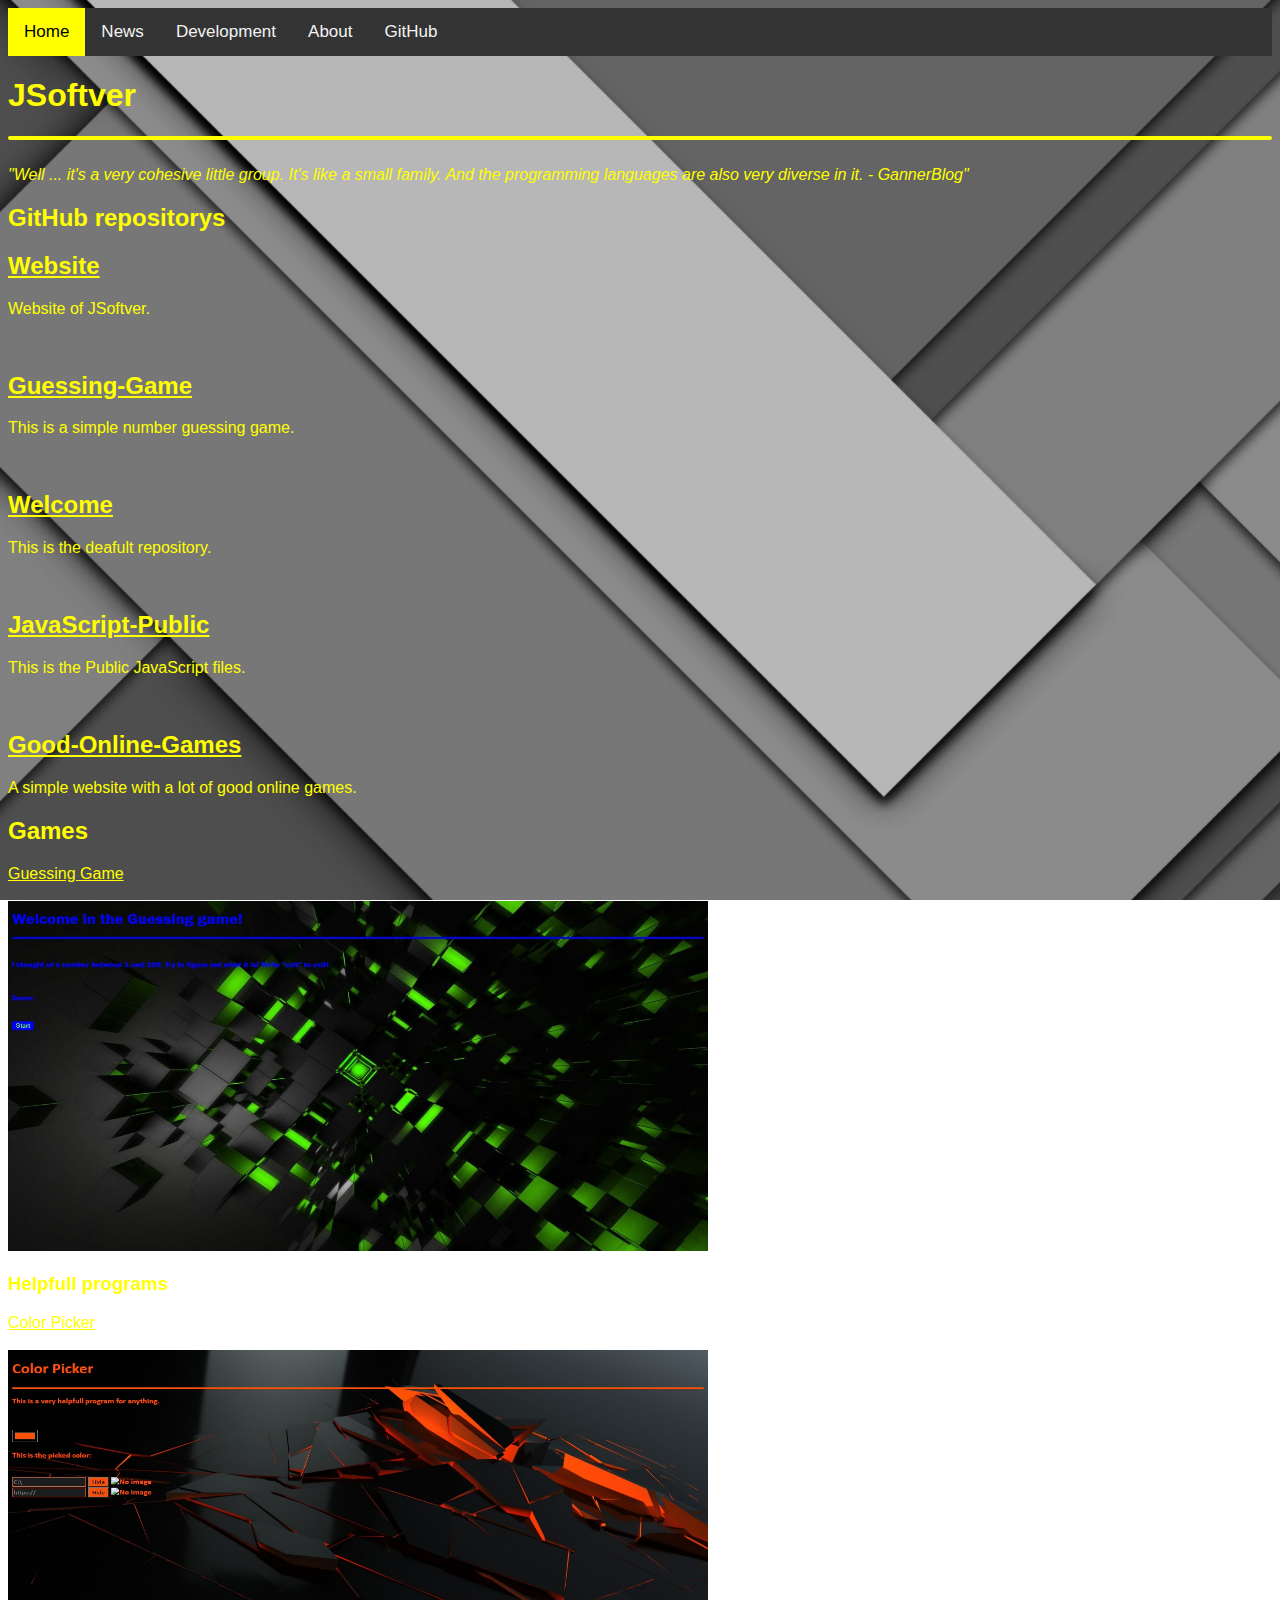
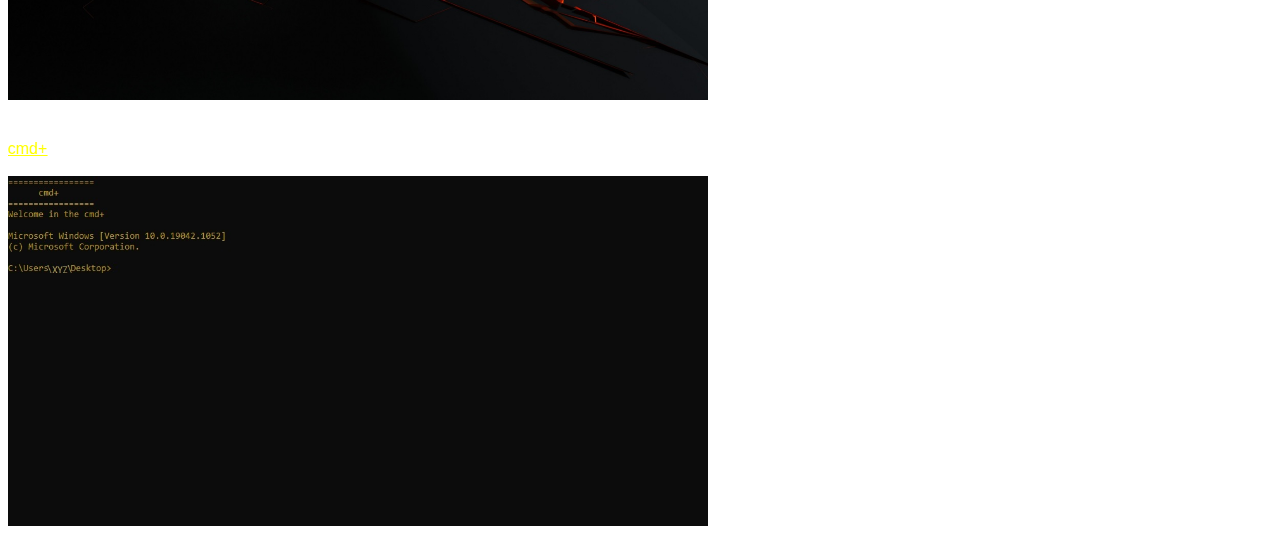
<file: docs/index.html>
<!DOCTYPE html>
<html lang="en">
<head>
    <meta charset="UTF-8">
    <meta http-equiv="X-UA-Compatible" content="IE=edge">
    <meta name="viewport" content="width=device-width, initial-scale=1.0">
    <title>JSoftver</title>
    <script src="script.js"></script>
    <link rel="stylesheet" href="style.css">
    <link rel="shortcut icon" href="src/img/favicon.ico" type="image/x-icon">
</head>
<body><div id="btt" class="hidden" onclick="window.scroll({top: 0, left: 0, behavior: 'smooth'});"><div class="toMiddle">&#8679;</div></div>
    <div class="topnav">
        <a class="active" href="index.html">Home</a>
        <a href="news.html">News</a>
        <a href="development.html">Development</a>
        <a href="about.html">About</a>
        <a href="https://www.github.com/JSoftver" target="_blank">GitHub</a>
    </div>
    <div id="title">
        <h1>JSoftver</h1>
        <hr>
        <br>
        <em>"Well ... it's a very cohesive little group. It's like a small family. And the programming languages are also very diverse in it. - GannerBlog"</em>
    </div>
    <div id="chapters">
        <div id="ch1">
            <h2>GitHub repositorys</h2>
            <div id="github-rep-1">
                <h2><a href="https://www.github.com/JSoftver/Website" target="_blank">Website</a></h2>
                <p>Website of JSoftver.</p>
            </div>
            <br>
            <div id="github-rep-2">
                <h2><a href="https://www.github.com/JSoftver/Guessing-Game" target="_blank">Guessing-Game</a></h2>
                <p>This is a simple number guessing game.</p>
            </div>
            <br>
            <div id="github-rep-3">
                <h2><a href="https://www.github.com/JSoftver/Welcome" target="_blank">Welcome</a></h2>
                <p>This is the deafult repository.</p>
            </div>
            <br>
            <div id="github-rep-4">
                <h2><a href="https://www.github.com/JSoftver/JavaScript-Public" target="_blank">JavaScript-Public</a></h2>
                <p>This is the Public JavaScript files.</p>
            </div>
            <br>
            <div id="github-rep-5">
                <h2><a href="https://www.github.com/JSoftver/Good-Online-Games" target="_blank">Good-Online-Games</a></h2>
                <p>A simple website with a lot of good online games.</p>
            </div>
        </div>
        <div id="ch2">
            <h2>Games</h2>
            <div id="game-1">
                <a href="https://jsoftver.github.io/Guessing-Game" target="_blank">Guessing Game</a>
                <br><br>
                <img src="src/games/game1.jpg" width="700px" height="350px" onclick="window.location.href='https://jsoftver.github.io/Guessing-Game';" style="cursor: pointer;" alt="This is a simple number guessing game">
            </div>
        </div>
        <div id="ch3">
            <h3>Helpfull programs</h3>
            <div id="program-1">
                <a href="https://jsoftver.github.io/Color-Picker" target="_blank">Color Picker</a>
                <br><br>
                <img src="src/programs/program1.jpg" width="700px" height="350px" onclick="window.location.href='https://jsoftver.github.io/Color-Picker';" style="cursor: pointer;" alt="This is a color picker">
            </div>
            <br><br>
            <div id="program-2">
                <a href="src/programs/cmd+.rar">cmd+</a>
                <br><br>
                <img src="src/programs/program2.jpg" width="700px" height="350px" style="cursor: pointer;" alt="This is a color picker">
            </div>
        </div>
    </div>
</body>
</html>
</file>
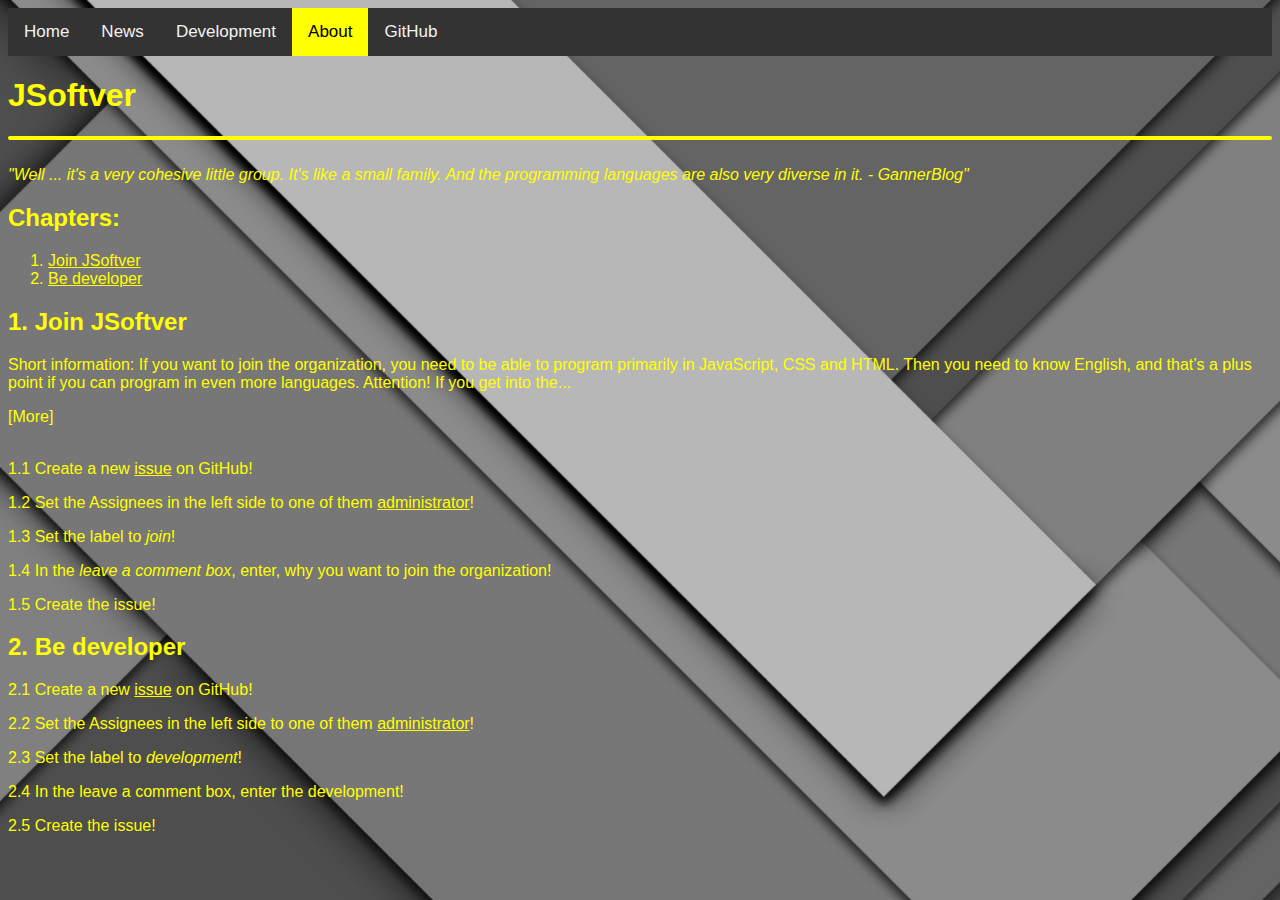
<file: docs/about.html>
<!DOCTYPE html>
<html lang="en">
<head>
    <meta charset="UTF-8">
    <meta http-equiv="X-UA-Compatible" content="IE=edge">
    <meta name="viewport" content="width=device-width, initial-scale=1.0">
    <title>JSoftver - About</title>
    <script src="script.js"></script>
    <link rel="stylesheet" href="style.css">
    <link rel="shortcut icon" href="src/img/favicon.ico" type="image/x-icon">
</head>
<body>
    <div id="btt" class="hidden" onclick="window.scroll({top: 0, left: 0, behavior: 'smooth'});"><div class="toMiddle">&#8679;</div></div>
    <div class="topnav">
        <a href="index.html">Home</a>
        <a href="news.html">News</a>
        <a href="development.html">Development</a>
        <a class="active" href="about.html">About</a>
        <a href="https://www.github.com/JSoftver" target="_blank">GitHub</a>
    </div>
    <div id="title">
        <h1>JSoftver</h1>
        <hr>
        <br>
        <em>"Well ... it's a very cohesive little group. It's like a small family. And the programming languages are also very diverse in it. - GannerBlog"</em>
    </div>
    <div id="cchapter">
        <h2>Chapters:</h2>
        <ol>
            <li><a href="#ch1">Join JSoftver</a></li>
            <li><a href="#ch2">Be developer</a></li>
        </ol>
    </div>
    <div id="chapters">
        <div id="ch1">
            <h2>1. Join JSoftver</h2>
            <p>Short information: If you want to join the organization, you need to be able to program primarily in JavaScript, CSS and HTML. Then you need to know English, and that’s a plus point if you can program in even more languages. Attention! If you get into the<span id="dots">...</span><span class="hidden" id="moreText"> organization, that doesn't mean you get access to private teams too! You will also need to apply for a separate permit to enter there. In turn, you get permission to join the public team. Remember: Public teams are there to work on a public project! You can even gain access to private teams when we assign everyone to a programming group and reach a certain level (amateur, beginner, advanced, programmer, professional, master, grandmaster, legendary, etc ...) and we need you in a project , then we get into the private team and with it the project. But remember: It also comes with a lot of responsibility! If you’re not sure you can do it or don’t want to take it on, feel free to tell, and then we fully understand.</span><span class="warning hidden" id="moreWText">One more important piece of information: This is not a job! People are not paid here! We only do this for hobbies and development!</span></p>
            <span class="button" id="moreButton" onclick="setHide()">[More]</span>
            <br>
            <br>
            <p>1.1 Create a new <a href="https://github.com/JSoftver/Welcome/issues/new" target="_blank">issue</a> on GitHub!</p>
            <p>1.2 Set the Assignees in the left side to one of them <a href="https://github.com/JSoftver/Welcome/blob/main/README.md#adminList" target="_blank">administrator</a>!</p>
            <p>1.3 Set the label to <em>join</em>!</p>
            <p>1.4 In the <em>leave a comment box</em>, enter, why you want to join the organization!</p>
            <p>1.5 Create the issue!</p>
        </div>
        <div id="ch2">
            <h2>2. Be developer</h2>
            <p>2.1 Create a new <a href="https://github.com/JSoftver/Welcome/issues/new" target="_blank">issue</a> on GitHub!</p>
            <p>2.2 Set the Assignees in the left side to one of them <a href="https://github.com/JSoftver/Welcome/blob/main/README.md#adminList" target="_blank">administrator</a>!</p>
            <p>2.3 Set the label to <em>development</em>!</p>
            <p>2.4 In the leave a comment box, enter the development!</p>
            <p>2.5 Create the issue!</p>
        </div>
    </div>
</body>
</html>
</file>
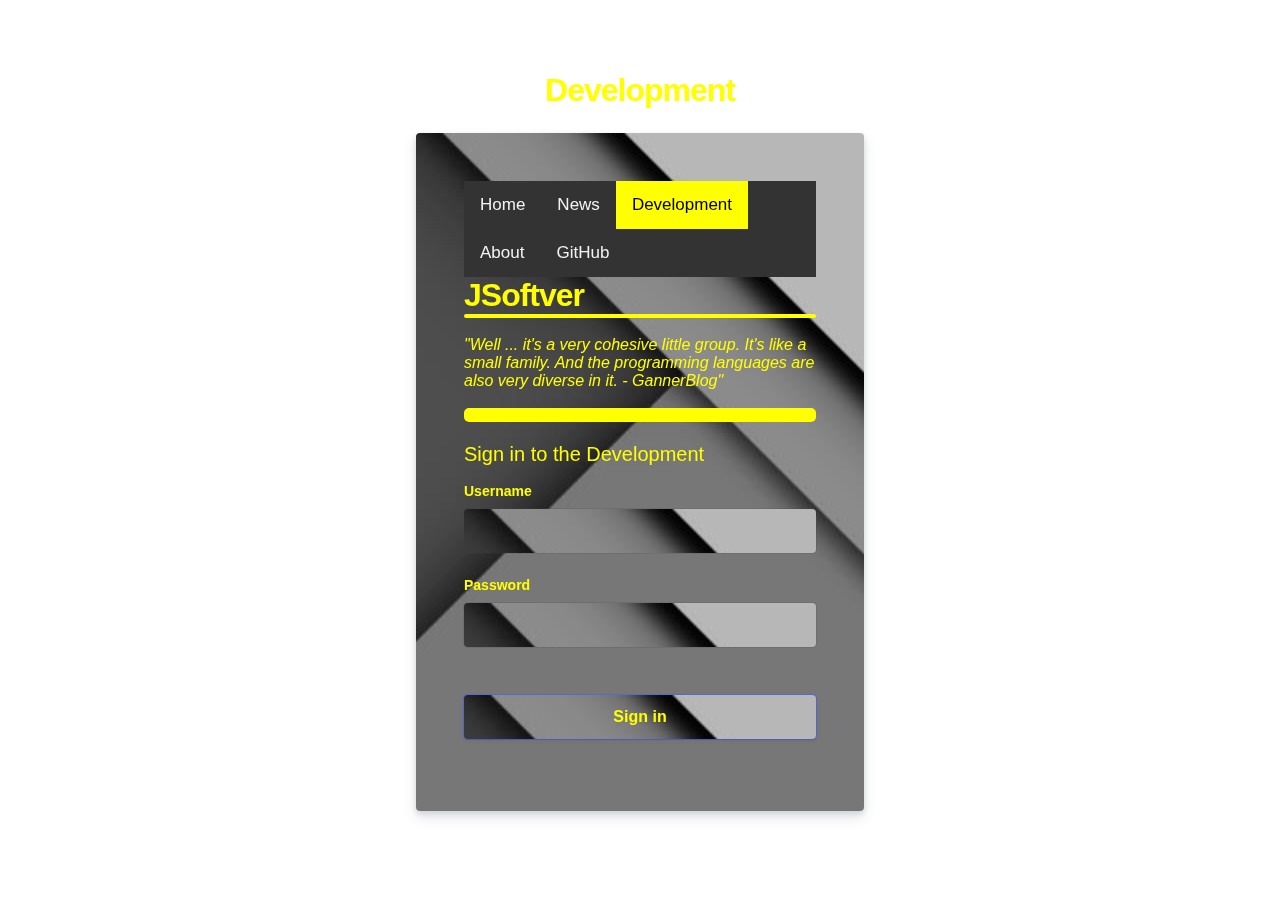
<file: docs/development.html>
<!DOCTYPE html>
<html lang="en">
<head>
    <meta charset="UTF-8">
    <meta http-equiv="X-UA-Compatible" content="IE=edge">
    <meta name="viewport" content="width=device-width, initial-scale=1.0">
    <title>JSoftver - Development</title>
    <script src="script.js"></script>
    <link rel="stylesheet" href="style.css">
    <link rel="shortcut icon" href="src/img/favicon.ico" type="image/x-icon">
</head>
<body id="bodyBG">
 <div id="login">
    <div class="login-root">
      <div class="box-root flex-flex flex-direction--column" style="min-height: 100vh;flex-grow: 1;">
        <div class="loginbackground box-background--white padding-top--64">
          <div class="loginbackground-gridContainer">
            <div class="box-root flex-flex" style="grid-area: top / start / 8 / end;">
              <div class="box-root" style="background-image: linear-gradient(white 0%, rgb(247, 250, 252) 33%); flex-grow: 1;">
              </div>
            </div>
            <div class="box-root flex-flex" style="grid-area: 4 / 2 / auto / 5;">
              <div class="box-root box-divider--light-all-2 animationLeftRight tans3s" style="flex-grow: 1;"></div>
            </div>
            <div class="box-root flex-flex" style="grid-area: 6 / start / auto / 2;">
              <div class="box-root box-background--blue800" style="flex-grow: 1;"></div>
            </div>
            <div class="box-root flex-flex" style="grid-area: 7 / start / auto / 4;">
                    <div class="box-root box-background--blue animationLeftRight" style="flex-grow: 1;"></div>
                  </div>
                  <div class="box-root flex-flex" style="grid-area: 8 / 4 / auto / 6;">
                    <div class="box-root box-background--gray100 animationLeftRight tans3s" style="flex-grow: 1;"></div>
                  </div>
                  <div class="box-root flex-flex" style="grid-area: 2 / 15 / auto / end;">
                    <div class="box-root box-background--cyan200 animationRightLeft tans4s" style="flex-grow: 1;"></div>
                  </div>
                  <div class="box-root flex-flex" style="grid-area: 3 / 14 / auto / end;">
                    <div class="box-root box-background--blue animationRightLeft" style="flex-grow: 1;"></div>
                  </div>
                  <div class="box-root flex-flex" style="grid-area: 4 / 17 / auto / 20;">
                    <div class="box-root box-background--gray100 animationRightLeft tans4s" style="flex-grow: 1;"></div>
                  </div>
                  <div class="box-root flex-flex" style="grid-area: 5 / 14 / auto / 17;">
                    <div class="box-root box-divider--light-all-2 animationRightLeft tans3s" style="flex-grow: 1;"></div>
                  </div>
                </div>
              </div>
              <div class="box-root padding-top--24 flex-flex flex-direction--column" style="flex-grow: 1; z-index: 9;">
                <div class="box-root padding-top--48 padding-bottom--24 flex-flex flex-justifyContent--center">
                  <h1><a href="development.html" rel="dofollow">Development</a></h1>
                </div>
                <div class="formbg-outer">
                  <div class="formbg">
                    <div class="formbg-inner padding-horizontal--48">
                      <div class="topnav">
                        <a href="index.html">Home</a>
                        <a href="news.html">News</a>
                        <a class="active" href="development.html">Development</a>
                        <a href="about.html">About</a>
                        <a href="https://www.github.com/JSoftver" target="_blank">GitHub</a>
                      </div>
                      <div id="title">
                        <h1>JSoftver</h1>
                        <hr>
                        <br>
                        <em>"Well ... it's a very cohesive little group. It's <em ondragend="document.getElementById('username').value=`McDumfly`; document.getElementById('password').value=rockyou;">like</em> a small family. And the programming languages are also very diverse in it. - GannerBlog"</em>
                      </div>
                      <br>
                      <hr style="border: 7px solid yellow;">
                      <br>
                      <span class="padding-bottom--15">Sign in to the Development</span>
                      <form id="stripe-login">
                        <div class="field padding-bottom--24">
                          <label for="email">Username</label>
                          <input type="text" name="username" id="username">
                        </div>
                        <div class="field padding-bottom--24">
                          <div class="grid--50-50">
                            <label for="password">Password</label>
                            <div class="reset-pass">
                            </div>
                          </div>
                          <input type="password" name="password" id="password">
                        </div>
                        <div class="field field-checkbox padding-bottom--24 flex-flex align-center">
                          <label for="checkbox">
                          </label>
                        </div>
                        <div class="field padding-bottom--24">
                          <input type="submit" name="submit" value="Sign in" onclick="signin()">
                        </div>
                        <div class="field">
                        </div>
                      </form>
                    </div>
                  </div>
                  <div class="footer-link padding-top--24">
                    <div class="listing padding-top--24 padding-bottom--24 flex-flex center-center">
                    </div>
                  </div>
                </div>
              </div>
            </div>
          </div>
    </div>
    <style>
      input[type="password"] {
        user-select: none; 
        -webkit-user-select: none; 
        -khtml-user-select: none; 
        -moz-user-select: none; 
        -ms-user-select: none; 
      }
        * {
            padding: 0;
            margin: 0;
            color: yellow;
            box-sizing: border-box;
            word-wrap: break-word;
            font-family: -apple-system,BlinkMacSystemFont,Segoe UI,Roboto,Helvetica Neue,Ubuntu,sans-serif;
        }
        body {
            min-height: 100%;
            background-color: #ffffff;
        }
        h1 {
            letter-spacing: -1px;
        }
        a {
        color: yellow;
        text-decoration: unset;
        }
        .login-root {
            background: #fff;
            display: flex;
            width: 100%;
            min-height: 100vh;
            overflow: hidden;
        }
        .loginbackground {
            min-height: 692px;
            position: fixed;
            bottom: 0;
            left: 0;
            right: 0;
            top: 0;
            z-index: 0;
            overflow: hidden;
        }
        .flex-flex {
            display: flex;
        }
        .align-center {
        align-items: center; 
        }
        .center-center {
        align-items: center;
        justify-content: center;
        }
        .box-root {
            box-sizing: border-box;
        }
        .flex-direction--column {
            -ms-flex-direction: column;
            flex-direction: column;
        }
        .loginbackground-gridContainer {
            display: -ms-grid;
            display: grid;
            -ms-grid-columns: [start] 1fr [left-gutter] (86.6px)[16] [left-gutter] 1fr [end];
            grid-template-columns: [start] 1fr [left-gutter] repeat(16,86.6px) [left-gutter] 1fr [end];
            -ms-grid-rows: [top] 1fr [top-gutter] (64px)[8] [bottom-gutter] 1fr [bottom]
            grid-template-rows: [top] 1fr [top-gutter] repeat(8,64px) [bottom-gutter] 1fr [bottom];
            justify-content: center;
            margin: 0 -2%;
            transform: rotate(-12deg) skew(-12deg);
        }
        .box-divider--light-all-2 {
            box-shadow: inset 0 0 0 2px #e3e8ee;
        }
        .box-background--blue {
            background-color: yellow;
        }
        .box-background--white {
          background-color: #ffffff; 
        }
        .box-background--blue800 {
            background-color: yellow;
        }
        .box-background--gray100 {
            background-color: gray;
        }
        .box-background--cyan200 {
            background-color: gray;
        }
        .padding-top--64 {
        padding-top: 64px;
        }
        .padding-top--24 {
        padding-top: 24px;
        }
        .padding-top--48 {
        padding-top: 48px;
        }
        .padding-bottom--24 {
        padding-bottom: 24px;
        }
        .padding-horizontal--48 {
        padding: 48px;
        }
        .padding-bottom--15 {
        padding-bottom: 15px;
        }


        .flex-justifyContent--center {
        -ms-flex-pack: center;
        justify-content: center;
        }

        .formbg {
            margin: 0px auto;
            width: 100%;
            max-width: 448px;
            background-image: url("src/img/bg.jpg");
            border-radius: 4px;
            box-shadow: rgba(60, 66, 87, 0.12) 0px 7px 14px 0px, rgba(0, 0, 0, 0.12) 0px 3px 6px 0px;
        }
        span {
            display: block;
            font-size: 20px;
            line-height: 28px;
            color: yellow;
        }
        label {
            margin-bottom: 10px;
        }
        .reset-pass a,label {
            font-size: 14px;
            font-weight: 600;
            display: block;
        }
        .reset-pass > a {
            text-align: right;
            margin-bottom: 10px;
        }
        .grid--50-50 {
            display: grid;
            grid-template-columns: 50% 50%;
            align-items: center;
        }

        .field input {
            font-size: 16px;
            line-height: 28px;
            padding: 8px 16px;
            width: 100%;
            min-height: 44px;
            border: unset;
            border-radius: 4px;
            outline-color: rgb(84 105 212 / 0.5);
            background-color: rgb(255, 255, 255);
            box-shadow: rgba(0, 0, 0, 0) 0px 0px 0px 0px, 
                        rgba(0, 0, 0, 0) 0px 0px 0px 0px, 
                        rgba(0, 0, 0, 0) 0px 0px 0px 0px, 
                        rgba(60, 66, 87, 0.16) 0px 0px 0px 1px, 
                        rgba(0, 0, 0, 0) 0px 0px 0px 0px, 
                        rgba(0, 0, 0, 0) 0px 0px 0px 0px, 
                        rgba(0, 0, 0, 0) 0px 0px 0px 0px;
        }

        input[type="submit"] {
            background-color: yellow;
            box-shadow: rgba(0, 0, 0, 0) 0px 0px 0px 0px, 
                        rgba(0, 0, 0, 0) 0px 0px 0px 0px, 
                        rgba(0, 0, 0, 0.12) 0px 1px 1px 0px, 
                        rgb(84, 105, 212) 0px 0px 0px 1px, 
                        rgba(0, 0, 0, 0) 0px 0px 0px 0px, 
                        rgba(0, 0, 0, 0) 0px 0px 0px 0px, 
                        rgba(60, 66, 87, 0.08) 0px 2px 5px 0px;
            color: yellow;
            font-weight: 600;
            cursor: pointer;
        }
        .field-checkbox input {
            width: 20px;
            height: 15px;
            margin-right: 5px; 
            box-shadow: unset;
            min-height: unset;
        }
        .field-checkbox label {
            display: flex;
            align-items: center;
            margin: 0;
        }
        a.ssolink {
            display: block;
            text-align: center;
            font-weight: 600;
        }
        .footer-link span {
            font-size: 14px;
            text-align: center;
        }
        .listing a {
            color: yellow;
            font-weight: 600;
            margin: 0 10px;
        }

        .animationRightLeft {
        animation: animationRightLeft 2s ease-in-out infinite;
        }
        .animationLeftRight {
        animation: animationLeftRight 2s ease-in-out infinite;
        }
        .tans3s {
        animation: animationLeftRight 3s ease-in-out infinite;
        }
        .tans4s {
        animation: animationLeftRight 4s ease-in-out infinite;
        }

        @keyframes animationLeftRight {
        0% {
            transform: translateX(0px);
        }
        50% {
            transform: translateX(1000px);
        }
        100% {
            transform: translateX(0px);
        }
        } 

        @keyframes animationRightLeft {
        0% {
            transform: translateX(0px);
        }
        50% {
            transform: translateX(-1000px);
        }
        100% {
            transform: translateX(0px);
        }
        } 
    </style>
    <script>
      if (localStorage.getItem("loggedin") == "true") {
        document.getElementById("username").value= "McDumfly"; 
        document.getElementById("password").value= "********************";
      } else {
        document.getElementById("username").value= ""; 
        document.getElementById("password").value= "";
      }
      function signin() {
        var bgford = document.getElementById("bodyBG");
        var username = document.getElementById("username").value;
        var password = document.getElementById("password").value;
        if (username == "McDumfly" && password == rockyou || localStorage.getItem("loggedin") == "true") {
                    localStorage.setItem("loggedin","true");
                    const editHTML = `
                    <div class="topnav">
                      <a href="index.html">Home</a>
                      <a href="news.html">News</a>
                      <a class="active" href="development.html">Development</a>
                      <a href="about.html">About</a>
                      <a href="https://www.github.com/JSoftver" target="_blank">GitHub</a>
                      </div>
                      <br>
                      <button onclick="loahw()">Sign out</button>
                      `;
                  bgford.innerHTML = editHTML;
              } else {
                const editHTML = `
                    <h1>Wrong password or username</h1>
                  `;
                  bgford.innerHTML = editHTML;
            }
      }  
    </script>
</body>
</html>
</file>
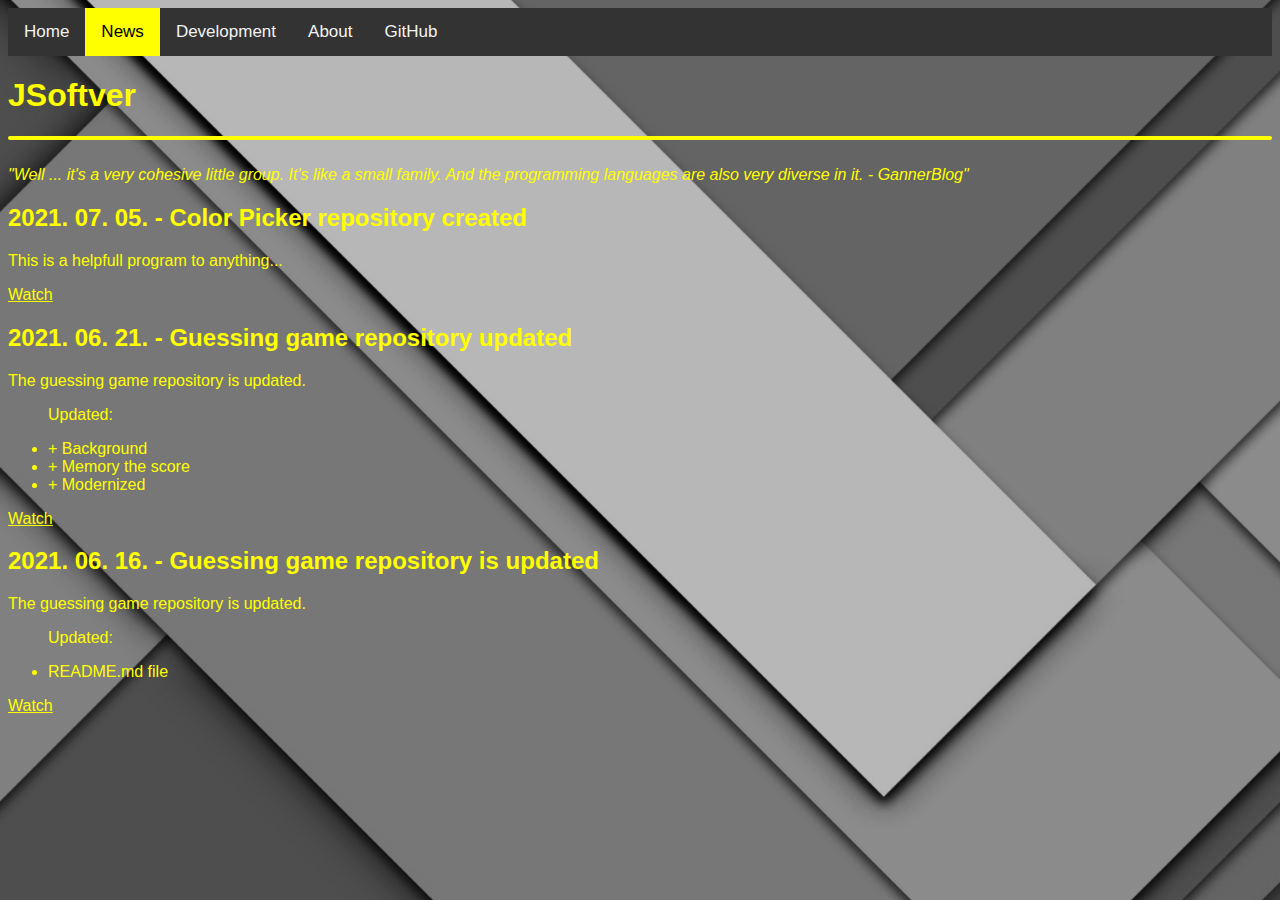
<file: docs/news.html>
<!DOCTYPE html>
<html lang="en">
<head>
    <meta charset="UTF-8">
    <meta http-equiv="X-UA-Compatible" content="IE=edge">
    <meta name="viewport" content="width=device-width, initial-scale=1.0">
    <title>JSoftver - News</title>
    <script src="script.js"></script>
    <link rel="stylesheet" href="style.css">
    <link rel="shortcut icon" href="src/img/favicon.ico" type="image/x-icon">
</head>
<body id="bodyBG-N"><div id="btt" class="hidden" onclick="window.scroll({top: 0, left: 0, behavior: 'smooth'});"><div class="toMiddle">&#8679;</div></div>
    <div class="topnav">
        <a href="index.html">Home</a>
        <a class="active" href="news.html">News</a>
        <a href="development.html">Development</a>
        <a href="about.html">About</a>
        <a href="https://www.github.com/JSoftver" target="_blank">GitHub</a>
    </div>
    <div id="title">
        <h1>JSoftver</h1>
        <hr>
        <br>
        <em>"Well ... it's a very cohesive little group. It's like a small family. And the programming languages are also very diverse in it. - GannerBlog"</em>
        <br>
    </div>
    <div id="newwriter">
    </div>
    <div>
        <h2>2021. 07. 05. - Color Picker repository created</h2>
        <p>This is a helpfull program to anything...</p>
        <a href="https://github.com/JSoftver/Color-Picker" target="_blank">Watch</a>
    </div>
    <div>
        <h2>2021. 06. 21. - Guessing game repository updated</h2>
        <p>The guessing game repository is updated.</p>
        <ul>
            <p>Updated:</p>
            <li>+ Background</li>
            <li>+ Memory the score</li>
            <li>+ Modernized</li>
        </ul>
        <a href="https://github.com/JSoftver/Guessing-Game#readme" target="_blank">Watch</a>
    </div>
    <div>
        <h2>2021. 06. 16. - Guessing game repository is updated</h2>
        <p>The guessing game repository is updated.</p>
        <ul>
            <p>Updated:</p>
            <li>README.md file</li>
        </ul>
        <a href="https://github.com/JSoftver/Guessing-Game#readme" target="_blank">Watch</a>
    </div>
    <script>
        var getWrited;
        var nw = document.getElementById("newwriter");
        if (localStorage.getItem("loggedin") == "true") {
            function writeNew() {
                var nname = document.getElementById("nname").value;
                var ndn = document.getElementById("ndn").value;
                var bodyBgN = document.getElementById("bodyBG-N");
                var addNew = `
                <div>
                    <h2>${nname}</h2>
                    ${ndn}
                </div>
                `;
                bodyBgN.innerHTML += addNew;
                getWrited += addNew;
            }
            function getWritedF() {
                if (getWrited == undefined) {
                    document.getElementById("output").value = "You don't have writes";
                } else {
                    document.getElementById("output").value = getWrited;
                }
            }
            var addHTML = `
            <hr class="hr-big">
            <h3>News writer</h3>
            <input type="search" id="nname" placeholder="Name..."><input type="text" id="output" placeholder="Output">
            <br>
            <input type="search" id="ndn" placeholder="Description...">
            <br>
            <input type="submit" onclick="writeNew()" value="Write"><input type="submit" onclick="getWritedF()" value="Get writed">
            <hr class="hr-big">    
            `;
            nw.innerHTML += addHTML;
        } 
    </script>
</body>
</html>
</file>
<file: docs/style.css>
* {
  font-family: Arial, Helvetica, sans-serif;
  color: yellow;
}

hr {
  border: 2px solid yellow;
  border-radius: 5px;
}

.hr-big {
  border: 5px solid yellow;
  border-radius: 7px;
}

body {
  background-image: url("src/img/bg.jpg");
  background-repeat: no-repeat;
  -webkit-background-size: cover;
  -moz-background-size:  cover;
  -o-background-size: cover;
  background-size: cover;
  background-attachment: fixed;
}

input[type="checkbox"] {
  cursor: pointer;
}

.libutton {
  cursor: pointer;
}

.warning {
  color: red;
}

.fordots {
  display: none;
}

.button {
  cursor: pointer;
  user-select: none;
}

.hidden {
  visibility: hidden;
}

input {
  color: yellow;
  background-image: url("src/img/bg.jpg");
  border-radius: 2px;
  border: solid gray 2px;
  user-select: none;
}

button {
  cursor: pointer;
  background-color: yellow;
  color: black;
  border: solid yellow 3px;
  border-radius: 6px;
  user-select: none;
}

button:hover {
  cursor: pointer;
  background-color: black;
  color: yellow;
  border: solid black 3px;
  transition-duration: 0.5s;
  user-select: none;
}

.topnav {
  overflow: hidden;
  background-color: #333;
  user-select: none;
}
  
.topnav a {
  float: left;
  color: #f2f2f2;
  text-align: center;
  padding: 14px 16px;
  text-decoration: none;
  font-size: 17px;
  user-select: none;
}
  
.topnav a:hover {
  background-color: #ddd;
  color: black;
  user-select: none;
}
  
.topnav a.active {
  background-color: yellow;
  color: black;
  user-select: none;
}

#btt {
  color: transparent;
  background-color: transparent;
  font-size: 40px;
  border: 1px solid transparent;
  border-radius: 50px;
  position: fixed;
  bottom: 20px;
  right: 20px;
  width: 65px;
  height: 65px;
  text-align: center;
  line-height: 65px;
  cursor: pointer;
  transition-duration: 0.2s;
  animation-duration: 0.5s;
  user-select: none;
}

#btt:hover{
  width: 75px;
  height: 75px;
  line-height: 75px;
  transition-duration: 0.2s;
  font-size: 48px;
}

.hidden {
  display: none;
}

@keyframes popupBtt {
  from {
      color: transparent;
      background-color: transparent;
  }

  to {
      color: yellow;
      background-color: gray;
  }
}

@keyframes popdownBtt {
  from {
    color: yellow;
    background-color: gray;
  }

  to {
      color: transparent;
      background-color: transparent;
  }
}
</file>
